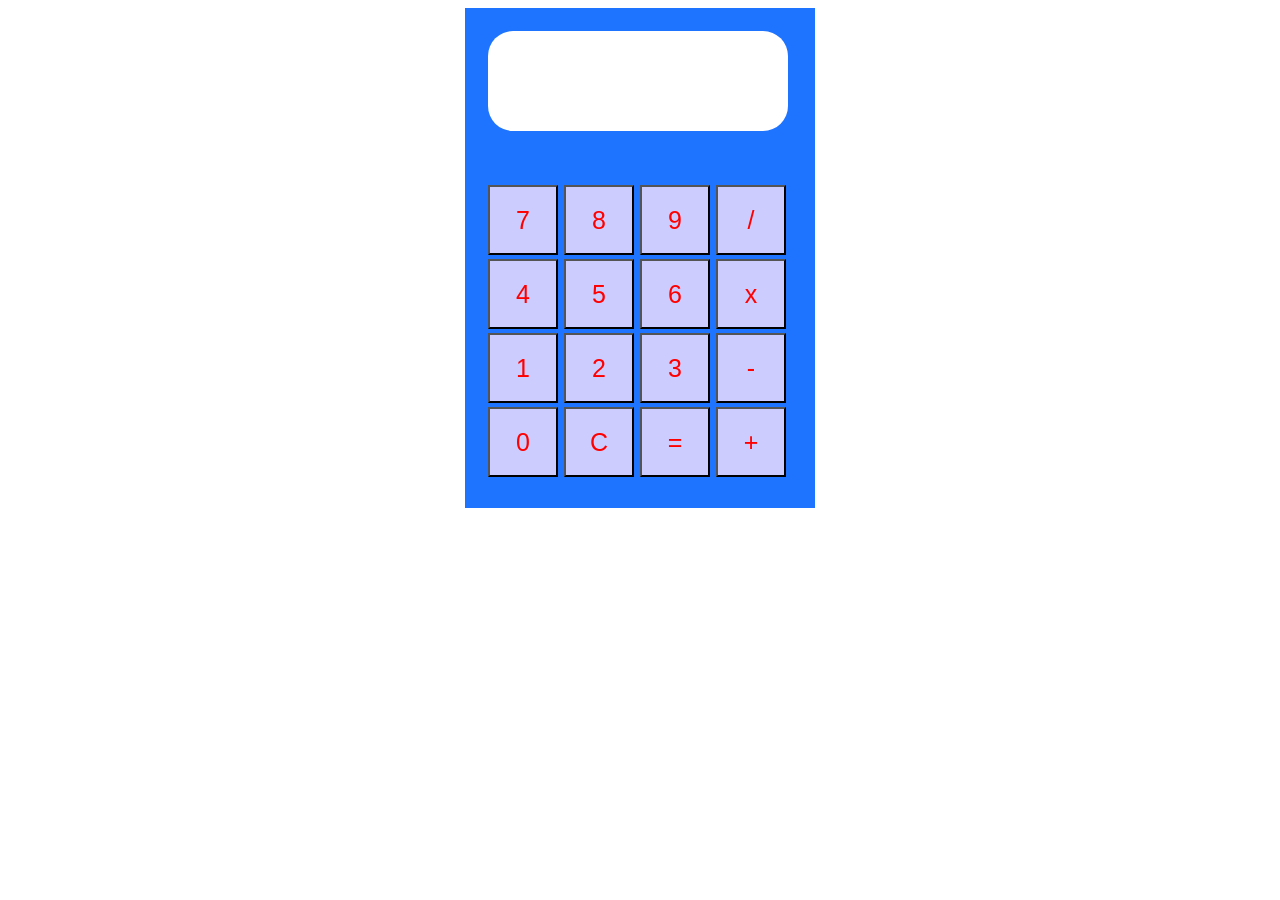
<file: Actividad7/calculadora.html>
<!DOCTYPE html>
<html lang="es">
    <head>
        <meta charset="utf-8">
        <!--meta adaptador el sitio a pantallas de diferentes dispositivos-->
        <meta name="viewport" content="width=device-width, user-scalable=no, initial-scale=1.0, maximun-scale=1.0, minimun- ">
        <title>Calculadora con JavaScript</title>
        <!--Se vincula a la hoja de Estilos-->
        <link rel="stylesheet" type="text/css" href="css/estilo.css">
    </head>
    <body onload="init();">
        <table class="calculadora">
            <tr>
                <td colspan="4"><span id="resultado"></span></td>
            </tr>
            <tr>
                <td><button id="siete">7</button></td>
                <td><button id="ocho">8</button></td>
                <td><button id="nueve">9</button></td>
                <td><button id="division">/</button></td>
            </tr>
            <tr>
                <td><button id="cuatro">4</button></td>
                <td><button id="cinco">5</button></td>
                <td><button id="seis">6</button></td>
                <td><button id="multiplicacion">x</button></td>
            </tr>
            <tr>
                <td><button id="uno">1</button></td>
                <td><button id="dos">2</button></td>
                <td><button id="tres">3</button></td>
                <td><button id="resta">-</button></td>
            </tr>
            <tr>
                <td><button id="cero">0</button></td>
                <td><button id="reset">C</button></td>
                <td><button id="igual">=</button></td>
                <td><button id="suma">+</button></td>
            </tr>
        </table>
        <!--Se vincula al archivo JavaScript para la funcionalidad de la calculadora-->
        <script type="text/javascript" src="js/Funcion.js"></script>
    </body>
</html>
</file>
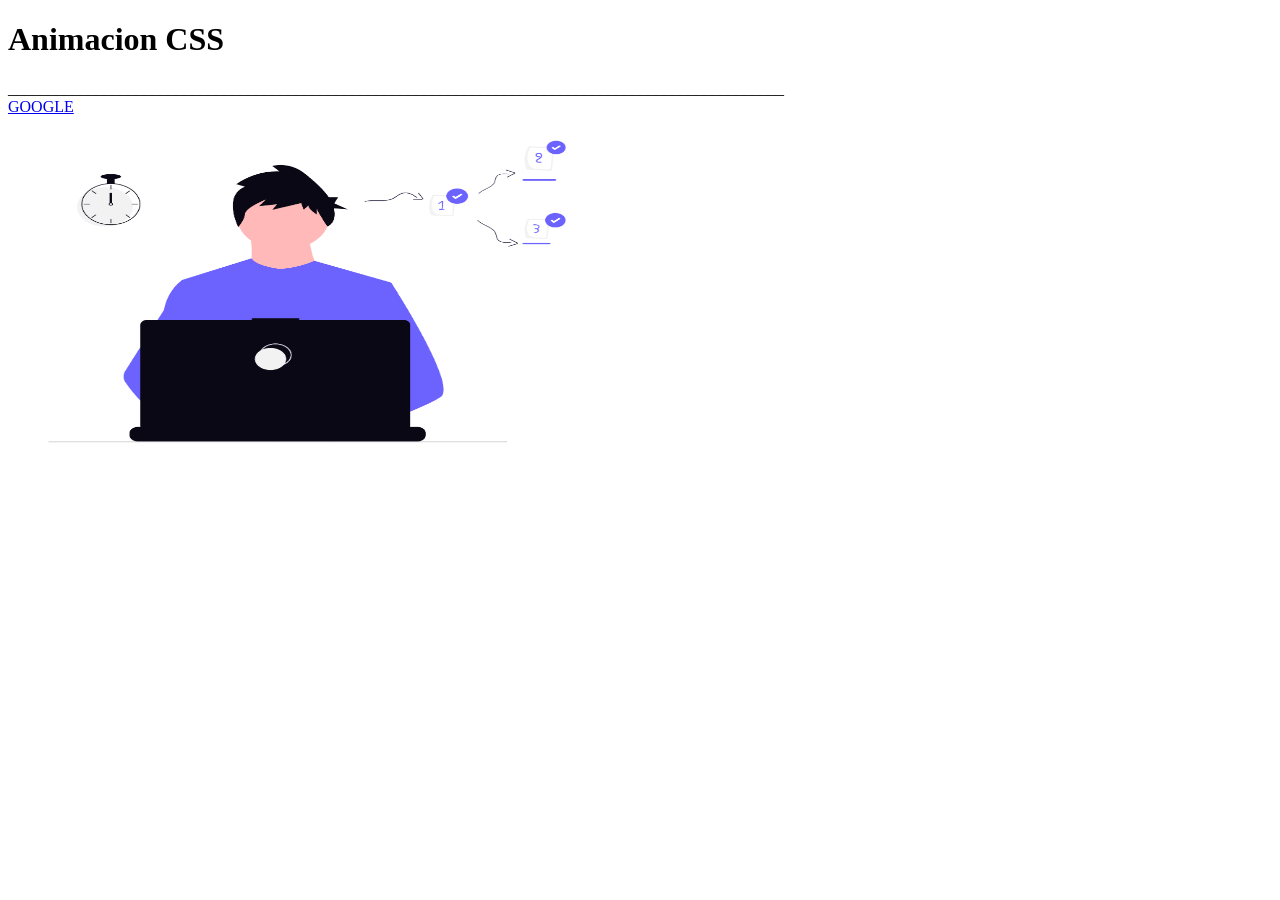
<file: Actividad8/animacion.html>
<!DOCTYPE html>
<html lang="es">
    <head>
        <meta charset="utf-8">
        <!--meta adaptar el sitio a pantallas de diferente dispositivo-->
        <meta name="viewport" content="width=device-width, initial-scale=1.0 maximun-scale=1.0, minimun-scale=1.0, user-scalable=no"/>
        <title>Animacion de Texto e Imagenes</title>
        <!--se vincula a la hoja de estilo Animate.css que se encuentra en el sitio del autor-->
        <!--link rel="stylesheet" href="https://cdnjs.cloudflare.com/ajax/libs/animate.css/4.1.1/animate.min.css"/-->
        <!--se vincula a la hoja de estilo local-->
        <link rel="stylesheet" type="text/css" href="css/animate.css">
    </head>
    <body>
        <div>
            <h1 class="animate__animated animate__bounceIn animate__infinite infinite">Animacion CSS</h1>
        </div>_________________________________________________________________________________________________
        <div class="animate__animated animate__fadeInTopRight animate__infinite infinite">
            <a href="http://www.google.com">GOOGLE</a>
        </div>
        <div class="animate__animated animate__zoomInUp animate__repeat-2">
            <img src="img/imagen1.png" width="600" height="350"/>
        </div>
    </body>
</html>
</file>
<file: Actividad7/css/estilo.css>
.calculadora{
    display: block;
    margin: 0 auto;
    padding: 20px;
    background-color: #1E74FF;
    width: 350px;
    height: 500px;
    border-radius: 25 px;
}
.calculadora td button{
    display: block;
    width: 70px;
    height: 70px;
    font-size: 25px;
    background-color: #CCCCFF;
    color: #FF0000;
}
#resultado{
    display: block;
    text-align: right;
    font-size: 40px;
    margin-bottom: 50px;
    width: 300px;
    height: 100px;
    line-height: 100px;
    background-color: #fff;
    border-radius: 25px;
}
/*resposive web Desing*/
@media only screen and (max-width: 560px), handheld and (orientation: landscape){
    .calculadora{
        display: block;
        margin: 0 auto;
        padding: 10px;
        background-color: orange;
        width: 320px;
        height: 400px;
        border: radius 25px;
    .calculadora td button{
        display: block;
        width: 60px;
        height: 60px;
        font-size: 20px;
        background-color: gray;
        color: yellow;
    }
    #resultado{
        display: block;
        text-align: right;
        font-size: 25px;
        color: blue;
        margin-bottom: 20px;
        width: 300px;
        height: 90px;
        line-height: 90px;
        background-color: #fff;
        border-radius: 20px;
    }
}
}
</file>
